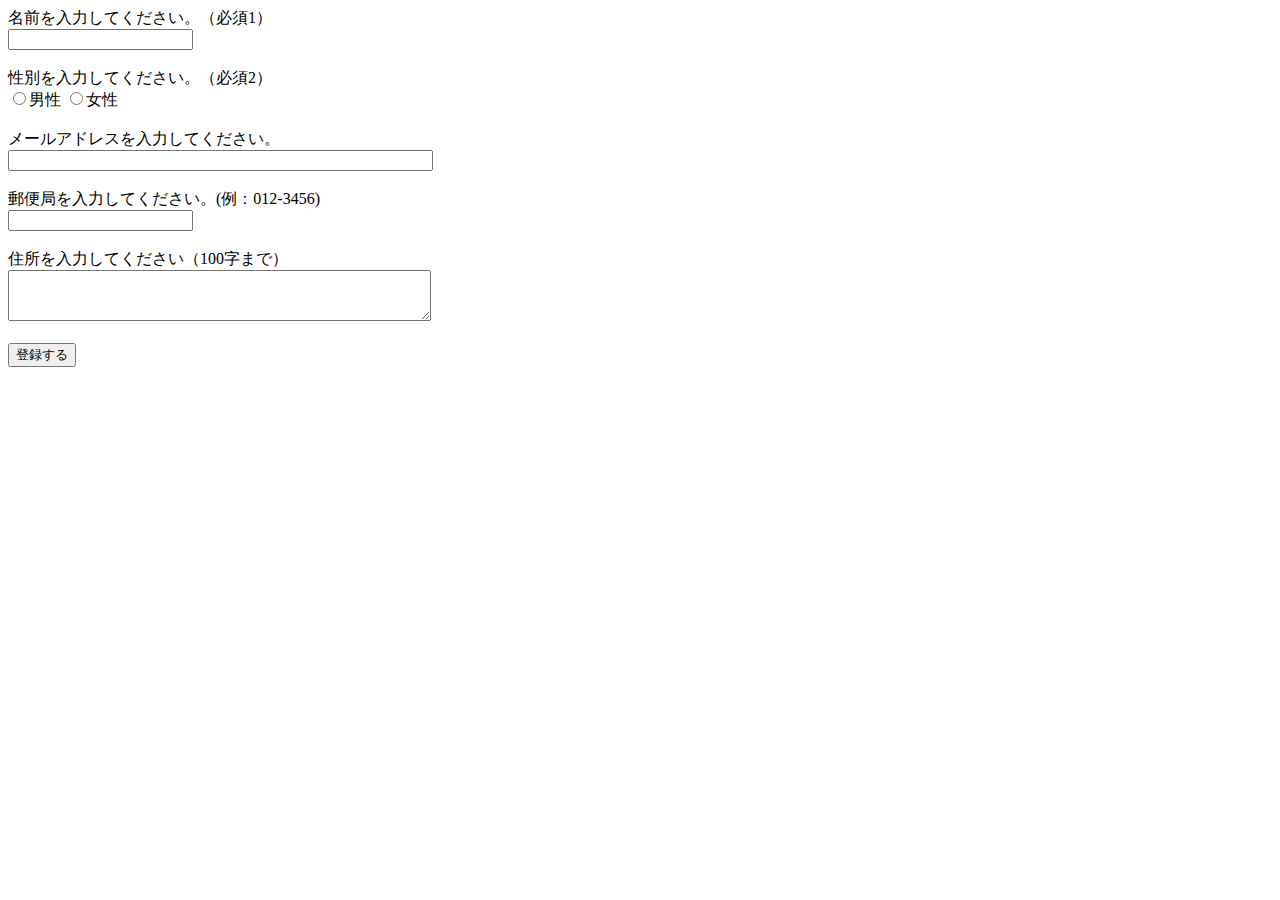
<file: index.html>
<!DOCTYPE html>

<head>
    <meta charset="utf-8">
    <title>応募フォーム</title>
    <link rel="stylesheet" href="css/style.css">
    <script src="js/jquery-3.4.1.js"></script>
    <script src="js/main.js"></script>
    <!-- <script>
        $(function () {

            $("form").submit(function () {
                var checkSubmit = true;

                if ($("#uname").val() == "") {
                    checkSubmit = false;
                }
                if ($(":radio:checked").length == 0) {
                    checkSubmit = false;
                }
                return checkSubmit;
            });
        });
    </script> -->
</head>

<body>
    <form>
        名前を入力してください。（必須1）<br>
        <input type="text" name="uname" id="uname">
        <span class="alert"></span>
        <br><br>
        性別を入力してください。（必須2）<br>
        <input type="radio" name="usex" value="M">男性
        <input type="radio" name="usex" value="F">女性
        <span class="alert"></span>
        <br><br>
        メールアドレスを入力してください。<br>
        <input type="text" name="umail" size="50" id="umail">
        <span class="alert"></span>
        <br><br>
        郵便局を入力してください。(例：012-3456)<br>
        <input type="text" name="uzip" id="uzip">
        <span class="alert"></span>
        <br><br>
        住所を入力してください（100字まで）<br>
        <textarea type="text" name="uaddress" cols="50" rows="3"></textarea>
        <span class="alert"></span>
        <br><br>
        <input type="submit" value="登録する">
    </form>
</body>

</html>
</file>
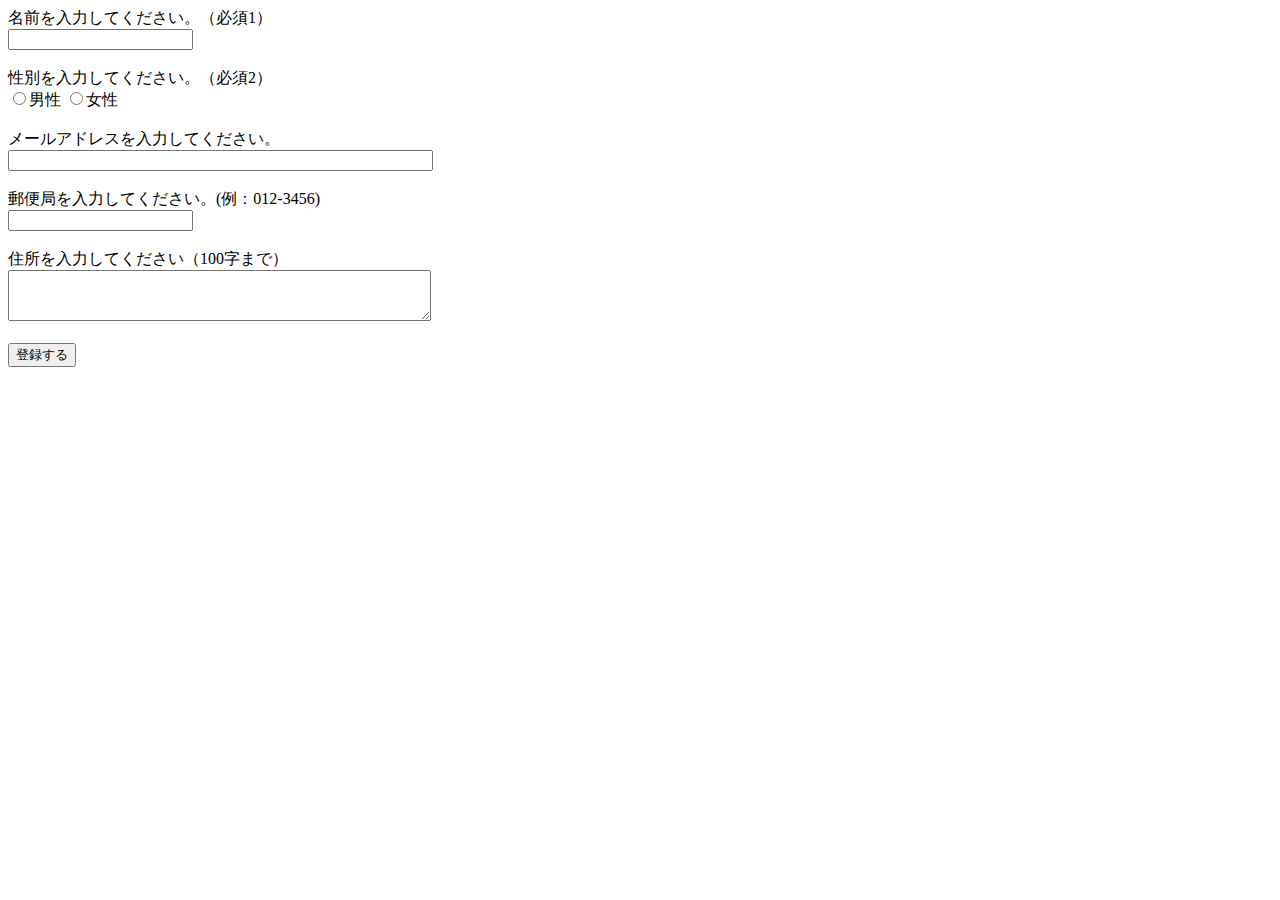
<file: form1.html>
<!DOCTYPE html>

<head>
    <meta charset="utf-8">
    <title>応募フォーム</title>
    <link rel="stylesheet" href="css/style1.css">
    <script src="js/jquery-3.4.1.js"></script>
    <script src="js/main1.js"></script>
    <!-- <script>
        $(function () {

            $("form").submit(function () {
                var checkSubmit = true;

                if ($("#uname").val() == "") {
                    checkSubmit = false;
                }
                if ($(":radio:checked").length == 0) {
                    checkSubmit = false;
                }
                return checkSubmit;
            });
        });
    </script> -->
</head>

<body>
    <form>
        名前を入力してください。（必須1）<br>
        <input type="text" name="uname" id="uname">
        <span class="alert"></span>
        <br><br>
        性別を入力してください。（必須2）<br>
        <input type="radio" name="usex" value="M">男性
        <input type="radio" name="usex" value="F">女性
        <span class="alert"></span>
        <br><br>
        メールアドレスを入力してください。<br>
        <input type="text" name="umail" size="50" id="umail">
        <span class="alert"></span>
        <br><br>
        郵便局を入力してください。(例：012-3456)<br>
        <input type="text" name="uzip" id="uzip">
        <span class="alert"></span>
        <br><br>
        住所を入力してください（100字まで）<br>
        <textarea type="text" name="uaddress" cols="50" rows="3"></textarea>
        <span class="alert"></span>
        <br><br>
        <input type="submit" value="登録する">
    </form>
</body>

</html>
</file>
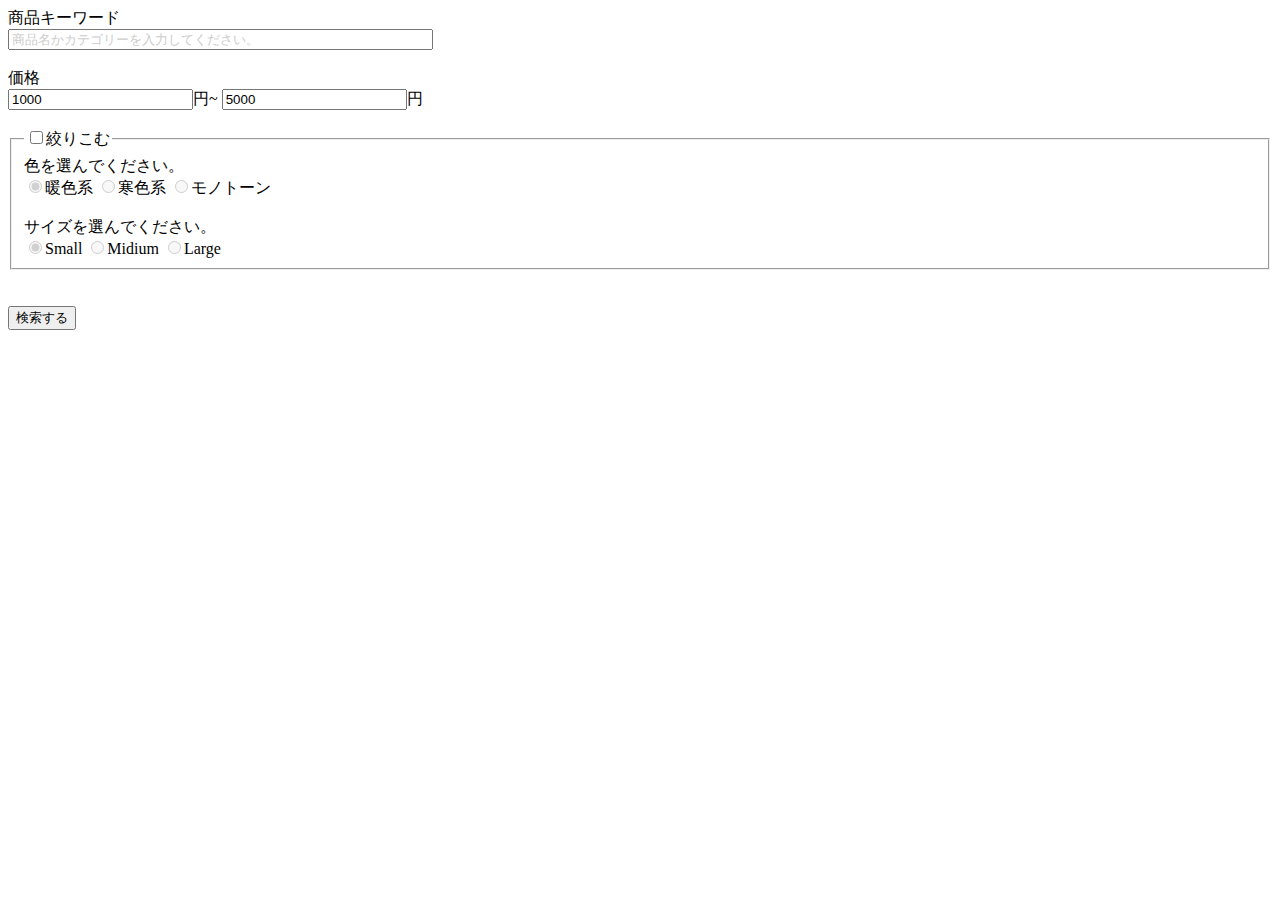
<file: form2.html>
<!DOCTYPE html>

<head>
    <meta charset="utf-8">
    <title>応募フォーム</title>
    <link rel="stylesheet" href="css/style2.css">
    <script src="js/jquery-3.4.1.js"></script>
    <script src="js/main2.js"></script>
</head>

<body>
    <form>
        商品キーワード<br>
        <input type="text" name="gword" id="gword" size="50">
        <br><br>
        価格<br>
        <input type="text" name="lprice" value="1000" class="price" id="lprice">円~
        <input type="text" name="hprice" value="5000" class="price" id="hprice">円
        <br><br>
        <fieldset>
            <legend>
                <input type="checkbox" name="qcheck" id="qcheck">絞りこむ
            </legend>
            色を選んでください。<br>
            <input type="radio" name="gcolor" value="color1" checked>暖色系
            <input type="radio" name="gcolor" value="color2">寒色系
            <input type="radio" name="gcolor" value="color3">モノトーン
            <br><br>
            サイズを選んでください。<br>
            <input type="radio" name="gsize" value="S" checked>Small
            <input type="radio" name="gsize" value="M">Midium
            <input type="radio" name="gsize" value="L">Large
        </fieldset>
        <br><br>
        <input type="submit" value="検索する">
        <span class="alert"></span>
    </form>
</body>

</html>
</file>
<file: css/style.css>
.error{
    background-color: #FCC;
}

.alert {
    color:#F00;
    font-size:small;
}
</file>
<file: css/style1.css>
.error{
    background-color: #FCC;
}

.alert {
    color:#F00;
    font-size:small;
}
</file>
<file: css/style2.css>
.error{
    background-color: #FFC;
}

.alert{
    color: #F00;
    font-size: small;
}

.placeholder{
    color: #CCC;
}
</file>
